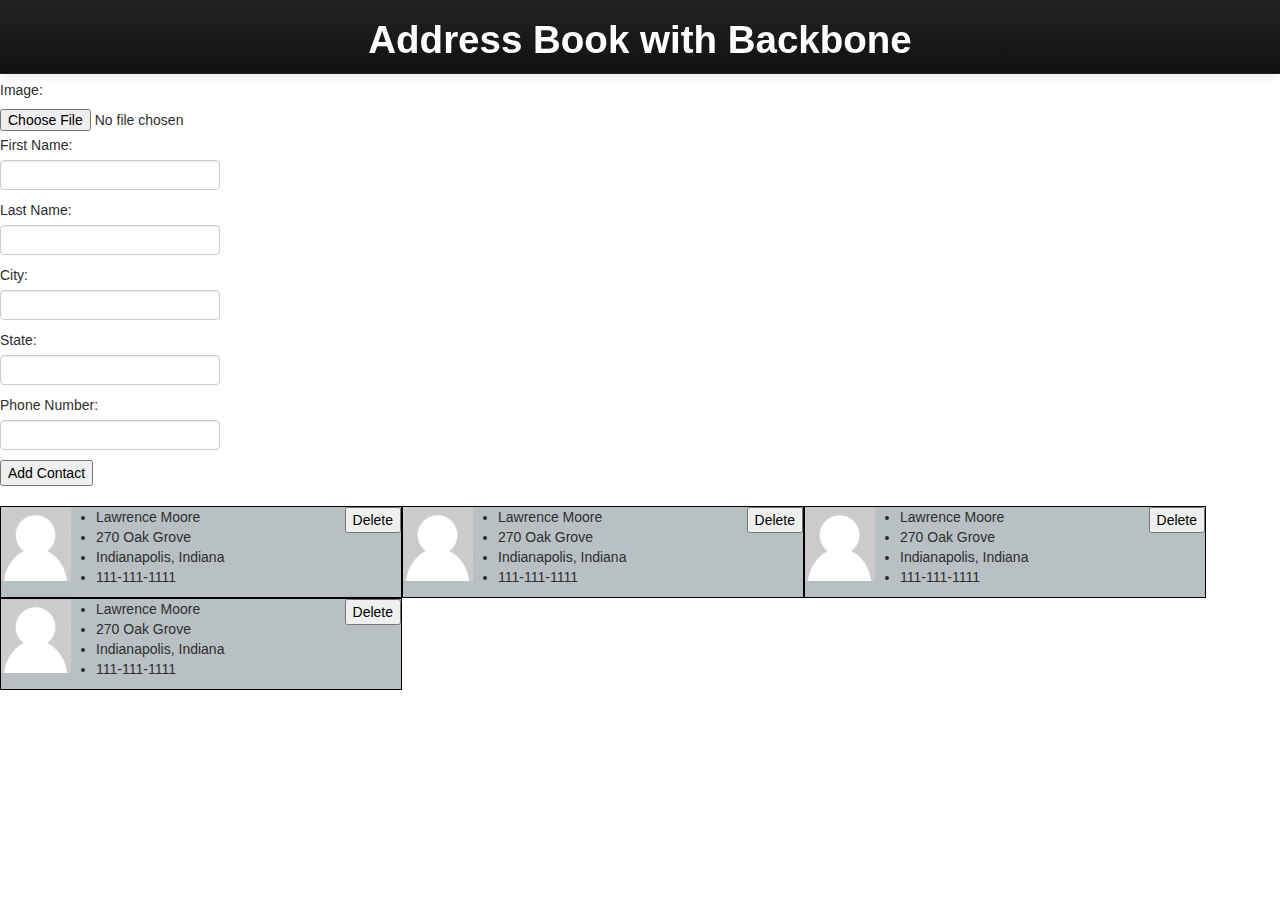
<file: index.html>
<!DOCTYPE html>
<html lang="en">
    <head>
        <meta charset="utf-8" />

        <!-- Always force latest IE rendering engine (even in intranet) & Chrome Frame
        Remove this if you use the .htaccess -->
        <meta http-equiv="X-UA-Compatible" content="IE=edge,chrome=1" />

        <title>Address Book</title>
        <meta name="description" content="" />
        <meta name="author" content="Lawrence" />
        
        <!-- styles -->
        
        <link href="css/bootstrap.min.css" type="text/css" rel="stylesheet" />
        <link href="css/style.css" type="text/css" rel="stylesheet" />
        <script data-main="js/apps" src="js/libs/require/require.js"></script>

    </head>
    <body>
        <div class="navbar navbar-inverse navbar-fixed-top">
            <div class="navbar-inner topNav">
                <h1>Address Book with Backbone</h1>
            </div>
        </div>
        
        <div id="contacts">
            <form id="addPerson" action="#">
                <div>
                    <label for="image">Image: </label>
                    <input id="image" type="file" /><br />
                    
                    <label for="firstName">First Name: </label>
                    <input id="firstName" type="text" /><br />
                    
                    <label for="lastName">Last Name: </label>
                    <input id="lastName" type="text" /><br />
                    
                    <label for="city">City: </label>
                    <input id="city" type="text" /><br />
                    
                    <label for="state">State: </label>
                    <input id="state" type="text" /><br />
                    
                    <label for="phone">Phone Number: </label>
                    <input id="phone" type="text" /><br />
                    
                    <button id="addContact">Add Contact</button>
                </div>
            </form>
        </div>    
 
    </body>
</html>
</file>
<file: css/style.css>
body {
	font-family: Arial, Helvetica, sans-serif;
	font-size: 14px;
	color: #2E2E2E;
}
h1 {
	color: #ffffff;
	font: 18px;
	text-align: center;
	margin-top: 20px;
}


.topNav {
	height: 73px;
}
#contacts {
	margin-top: 80px;
	float: left;
}
#person {
	background-color: #B8C0C3;
	border: 1px solid #000000;
	width: 400px;
	min-height: 60px;
	float: left;
}
#imageHolder {
	width: 70px;
	float: left;
}

#contactInfo {
	float: left;
}

.delete {
	float: right;
}
</file>
